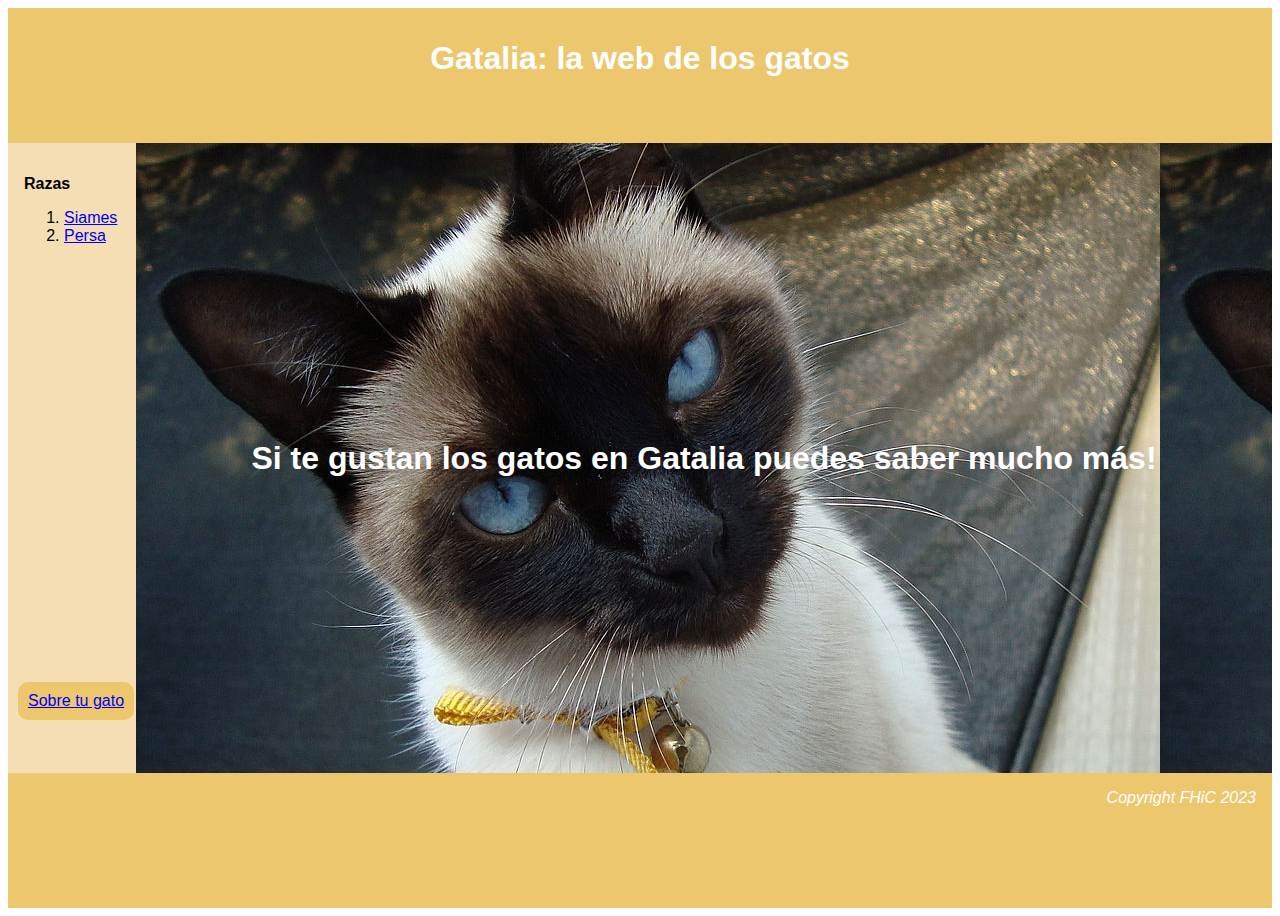
<file: index.html>
<!DOCTYPE html>
<html>
  <head>
    <meta charset="utf-8" />
    <title>Primer ejercicio CSS</title>
    <link rel="stylesheet" href="style.css"> </link>
  </head>
  <!-- Incluir etiquetas semanticas header, main, article y footer -->
  <!-- Algunos de los estilos a incluir: -->
  <!-- todo el texto con fuente          sans-serif (propiedad font-family) -->
  <!-- color de fondo rosa oscuro en h1  #b72ca9    (propiedad background-color) -->
  <!-- color de fondo rosa claro en h2   #edbee9    (propiedad background-color) -->
  <!-- color del texto blanco            white      (propiedad color)-->
  <!-- borde redondeado de las cajas     10px       (propiedad border-radius)-->
  <!-- alinear texto derecha             right      (propiedad text-align) -->
  <!-- centrar texto en caja             auto       (propiedad margin) -->
  <!-- visualizar elemento como bloque   block      (propiedad display)-->
  <!-- altres propietats: margin, padding, font-size, box-shadow, ... -->
  <body>
    <header>Gatalia: la web de los gatos</header>
    <div id="main">
      <nav>
      
          <p id = "razas">Razas<br> </p>
        
        <p>
          <ol id="llista">
            <li> <a href="siames.html">
              Siames
            </a></li>
            <li> <a href="persa.html">
              Persa
            </a></li>
          </ol>
        </p>
        <p id="formulari_boto"><a href="formulari.html">
          Sobre tu gato
        </a></p>
      </nav>
      <article>Si te gustan los gatos en Gatalia puedes saber mucho más!</article>
    </div>
    
    <!--<img class="center" width="30%" src="./imagenes/Gato.JPG" />
    <p>
      El gato siamés es, junto al persa, una de las razas de gatos más antiguas.
      Su origen se encuentra en Siam (sureste asiatico). Lorem Ipsum is simply
      dummy text of the printing and typesetting industry. Lorem Ipsum has been
      the industry's standard dummy text ever since the 1500s, when an unknown
      printer took a galley of type and scrambled it to make a type specimen
      book.
    </p>

    <p>
      <a href="formulari.html">
      Cuentanos como es tu gato!
    </a>
    </p> -->

    <footer>Copyright FHiC 2023</footer>
  </body>
</html>
</file>
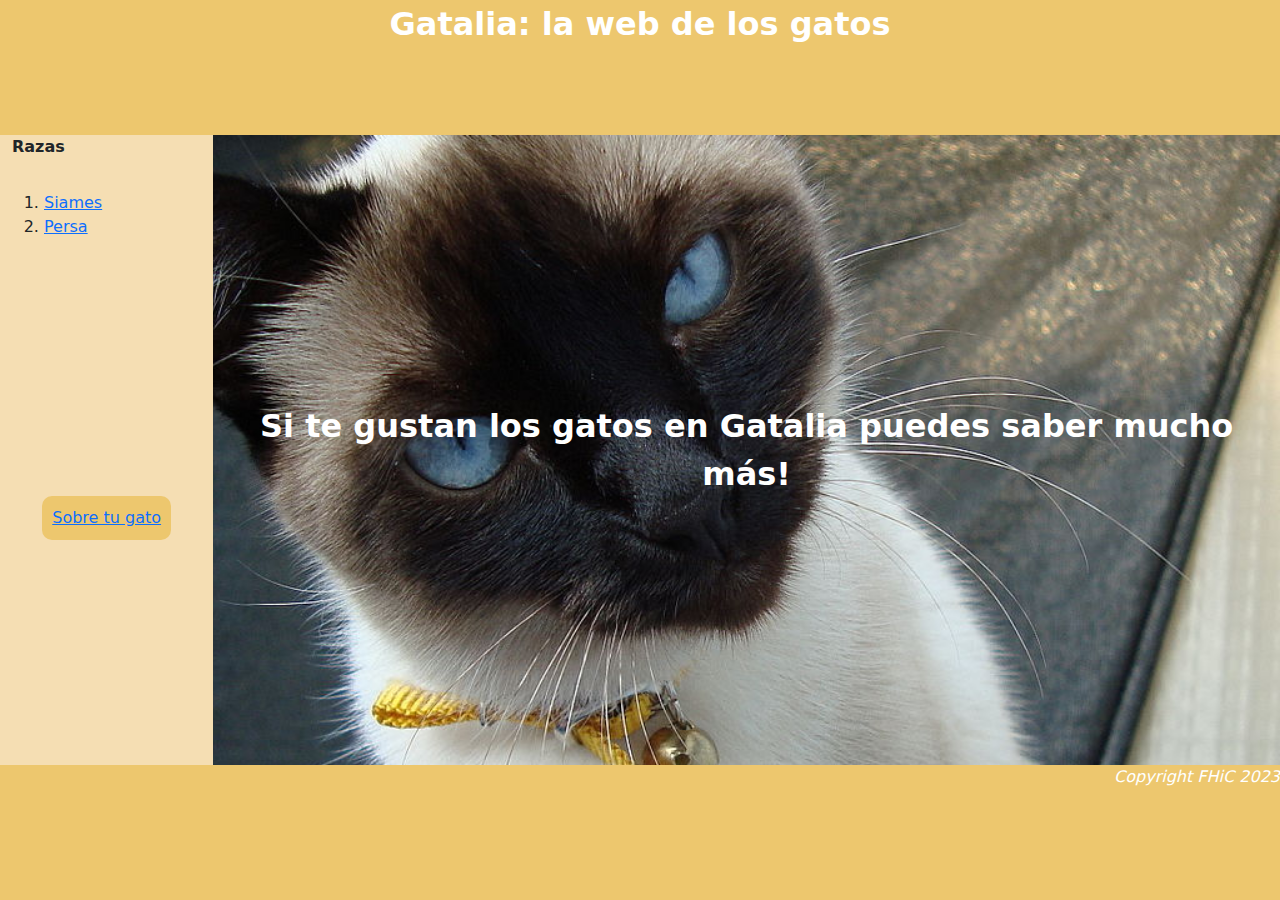
<file: root/index.html>
<!DOCTYPE html>
<html>
  <head>
    <meta charset="utf-8" />
    <meta name="viewport" content="width=device-width, initial-scale=1">
    <link href="https://cdn.jsdelivr.net/npm/bootstrap@5.1.3/dist/css/bootstrap.min.css"
    rel="stylesheet" integrity="sha384-
    BmE4kWBq78iYhFldvKuhfTAU6auU8tT94WrHftjDbrCEXSU1oBoqyl2QvZ6jIW3" crossorigin="anonymous">
    <title>Primer ejercicio CSS</title>
    <link rel="stylesheet" href="style.css"> </link>
  </head>
  <!-- Incluir etiquetas semanticas header, main, article y footer -->
  <!-- Algunos de los estilos a incluir: -->
  <!-- todo el texto con fuente          sans-serif (propiedad font-family) -->
  <!-- color de fondo rosa oscuro en h1  #b72ca9    (propiedad background-color) -->
  <!-- color de fondo rosa claro en h2   #edbee9    (propiedad background-color) -->
  <!-- color del texto blanco            white      (propiedad color)-->
  <!-- borde redondeado de las cajas     10px       (propiedad border-radius)-->
  <!-- alinear texto derecha             right      (propiedad text-align) -->
  <!-- centrar texto en caja             auto       (propiedad margin) -->
  <!-- visualizar elemento como bloque   block      (propiedad display)-->
  <!-- altres propietats: margin, padding, font-size, box-shadow, ... -->
  <body>
    <div class="container-fluid">

      <div class="row gx-50">
        <div class="col-sm-12">
          <header>Gatalia: la web de los gatos</header>
        </div>
      </div>
   
      <div class="row">
          <div id="navegacio" class="col-sm-2">           
              <p id = "razas">Razas<br> </p>
              <p>
                <ol id="llista">
                  <li> <a href="siames.html">
                    Siames
                  </a></li>
                  <li> <a href="persa.html">
                    Persa
                  </a></li>
                </ol>
              </p>
              <p id="formulari_boto"><a href="formulari.html">
                Sobre tu gato
              </a></p>
          </div>
          <div id="foto" class="col-sm-10 text-center">
            <article>
              Si te gustan los gatos en Gatalia puedes saber mucho más!</article>
          </div>
              
    </div>
    <div class="row .g-0">
      <div  class="col-sm-12">
        <footer>Copyright FHiC 2023</footer>
      </div>
    </div>
  </div>

  <script
  src="https://cdn.jsdelivr.net/npm/bootstrap@5.1.3/dist/js/bootstrap.bundle.min.js"
  integrity="sha384-ka7Sk0Gln4gmtz2MlQnikT1wXgYsOg+OMhuP+IlRH9sENBO0LRn5q+8nbTov4+1p"
  crossorigin="anonymous"></script>
  </body>
</html>
</file>
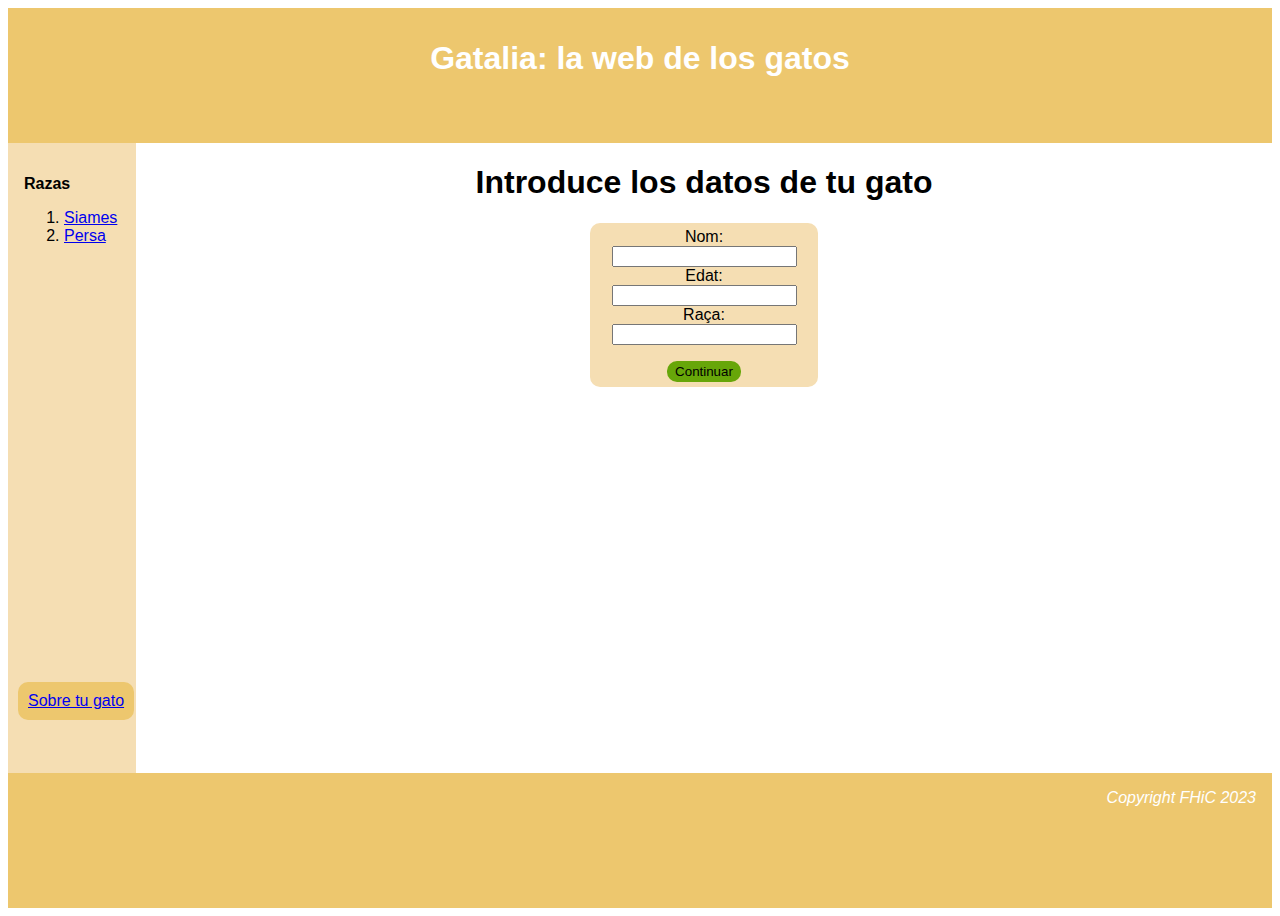
<file: formulari.html>
<!DOCTYPE html>
<html>
  <head>
    <meta charset="utf-8" />
    <title>Formulari</title>
    <link rel="stylesheet" href="style.css"> </link>
  </head>
  <body>
    <header>Gatalia: la web de los gatos</header>
    <div id="main">
      <nav>
        <p id = "razas">Razas<br> </p>
        
        <p>
          <ol id="llista">
            <li> <a href="siames.html">
              Siames
            </a></li>
            <li> <a href="persa.html">
              Persa
            </a></li>
          </ol>
        </p>
        <p id="formulari_boto"><a href="formulari.html">
          Sobre tu gato
        </a></p>
      </nav>

      <div id="test">
        <h1 id="titol">Introduce los datos de tu gato</h1>
        <form action="results.html">
        <label id="pregunta" for="fname">Nom:</label><br>
        <input type="text" id="fname" name="fname"><br>
        <label id="pregunta" for="age">Edat:</label><br>
        <input type="number" min="0" id="age" name="age"><br>
        <label id="pregunta" for="fraza">Raça:</label><br>
        <input type="text" id="fraza" name="fraza"><br>
        <p> </p>
        <input id="boto" type="submit" value="Continuar">
        </form>
      </div>
      
    </div>

    

    <footer>Copyright FHiC 2023</footer>
    
  </body>
  </html>
</file>
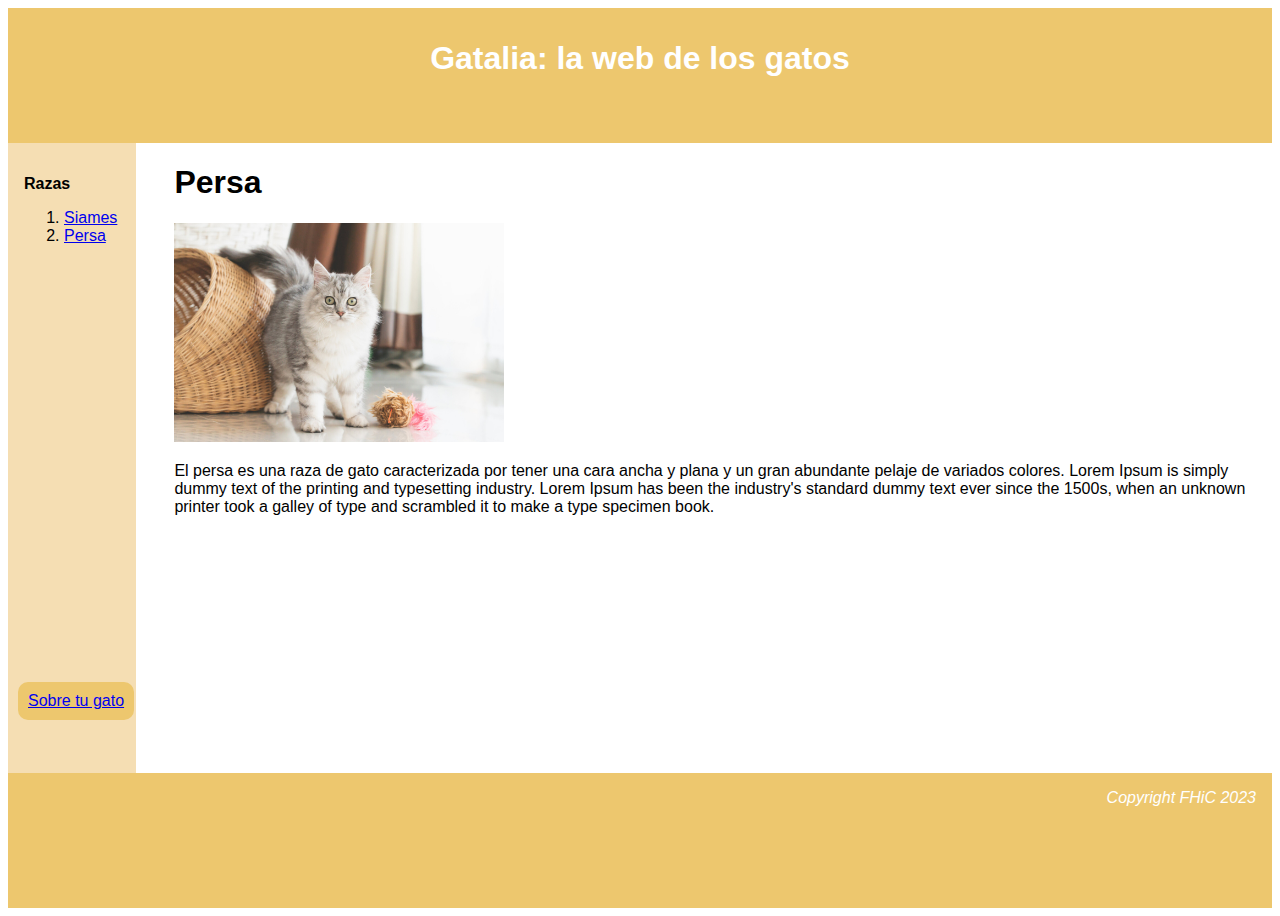
<file: persa.html>
<!DOCTYPE html>
<html>
  <head>
    <meta charset="utf-8" />
    <title>Primer ejercicio CSS</title>
    <link rel="stylesheet" href="style.css"> </link>
  </head>
  <body>
    <header>Gatalia: la web de los gatos</header>
    <div id="main">
      <nav>
      
          <p id = "razas">Razas<br> </p>
        
        <p>
          <ol id="llista">
            <li> <a href="siames.html">
              Siames
            </a></li>
            <li> <a href="persa.html">
              Persa
            </a></li>
          </ol>
        </p>
        <p id="formulari_boto"><a href="formulari.html">
          Sobre tu gato
        </a></p>
      </nav>
      <div id="persa">
        <h1>Persa</h1>
        <img class="center" width="30%" src="./imagenes/persa.jpeg" />
        <p>
            El persa es una raza de gato caracterizada por tener una cara ancha y plana 
            y un gran abundante pelaje de variados colores. Lorem Ipsum is simply
            dummy text of the printing and typesetting industry. Lorem Ipsum has been
            the industry's standard dummy text ever since the 1500s, when an unknown
            printer took a galley of type and scrambled it to make a type specimen
            book.
        </p>
      </div>
      
    </div>

    <footer>Copyright FHiC 2023</footer>
  </body>
</html>
</file>
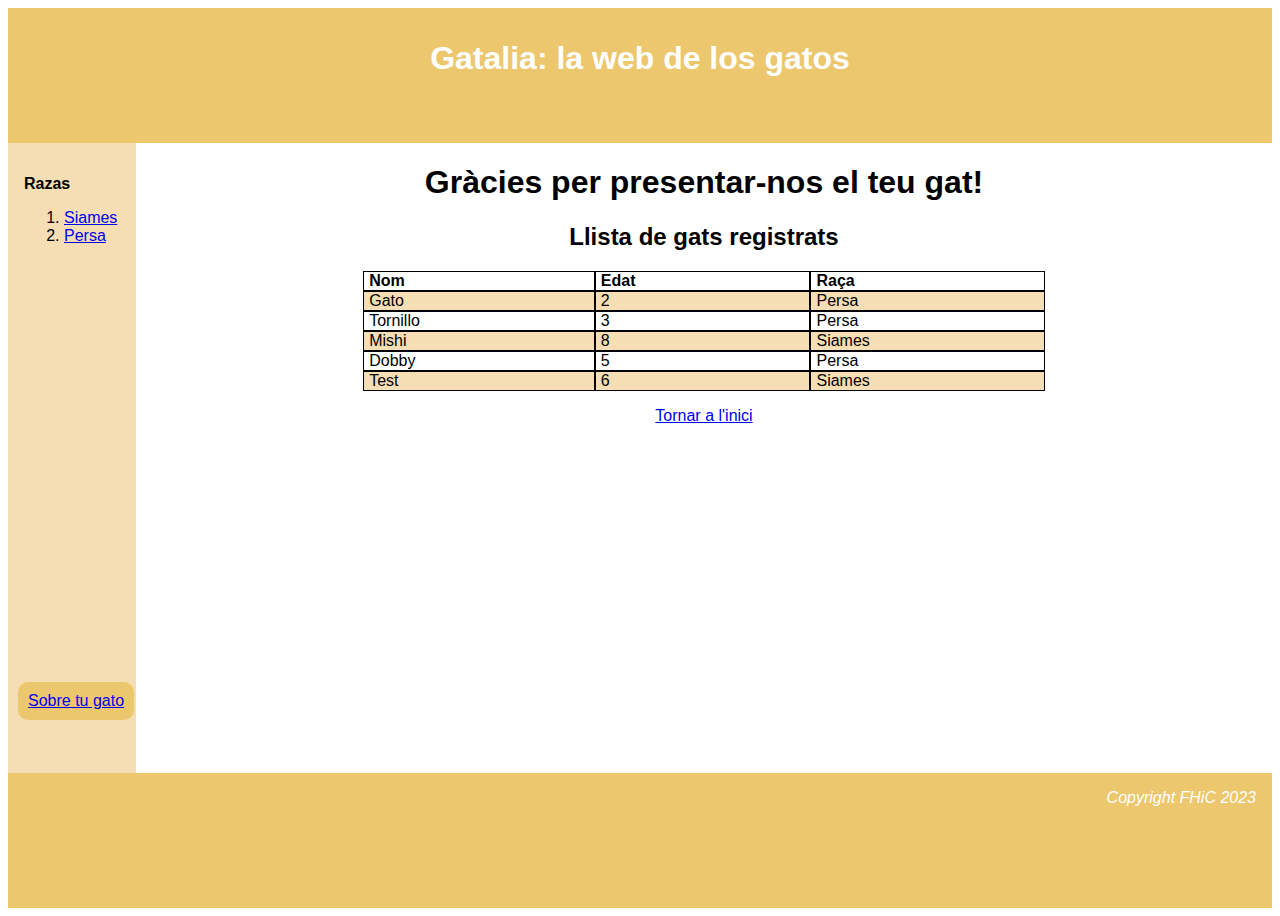
<file: results.html>
<!DOCTYPE html>
<html>
<head>
  <meta charset="utf-8" />
  <title>Formulari</title>
  <link rel="stylesheet" href="style.css"> </link>
</head>
<body>
  <header>Gatalia: la web de los gatos</header>
  <div id="main">
    <nav>
      <p id = "razas">Razas<br> </p>
      
      <p>
        <ol id="llista">
          <li> <a href="siames.html">
            Siames
          </a></li>
          <li> <a href="persa.html">
            Persa
          </a></li>
        </ol>
      </p>
      <p id="formulari_boto"><a href="formulari.html">
        Sobre tu gato
      </a></p>
    </nav>
    <div id="test">

    <h1>
      Gràcies per presentar-nos el teu gat!
    </h1>
    <h2>
      Llista de gats registrats
    </h2>
    <div class="grid-taula-final">
      <div class="grid-item2">Nom</div>
      <div class="grid-item2">Edat</div>
      <div class="grid-item2">Raça</div>
      <div class="grid-item1">Gato</div>
      <div class="grid-item1">2</div>
      <div class="grid-item1">Persa</div>
      <div class="grid-item">Tornillo</div>
      <div class="grid-item">3</div>
      <div class="grid-item">Persa</div>
      <div class="grid-item1">Mishi</div>
      <div class="grid-item1">8</div>
      <div class="grid-item1">Siames</div>
      <div class="grid-item">Dobby</div>
      <div class="grid-item">5</div>
      <div class="grid-item">Persa</div>
      <div class="grid-item1">Test</div>
      <div class="grid-item1">6</div>
      <div class="grid-item1">Siames</div>
    </div>
    <p>  
        <a href="index.html">
        Tornar a l'inici
        </a>
        
    </p>
    </div>

    </div>
    <footer>Copyright FHiC 2023</footer>
    
  </body>
  </html>
</file>
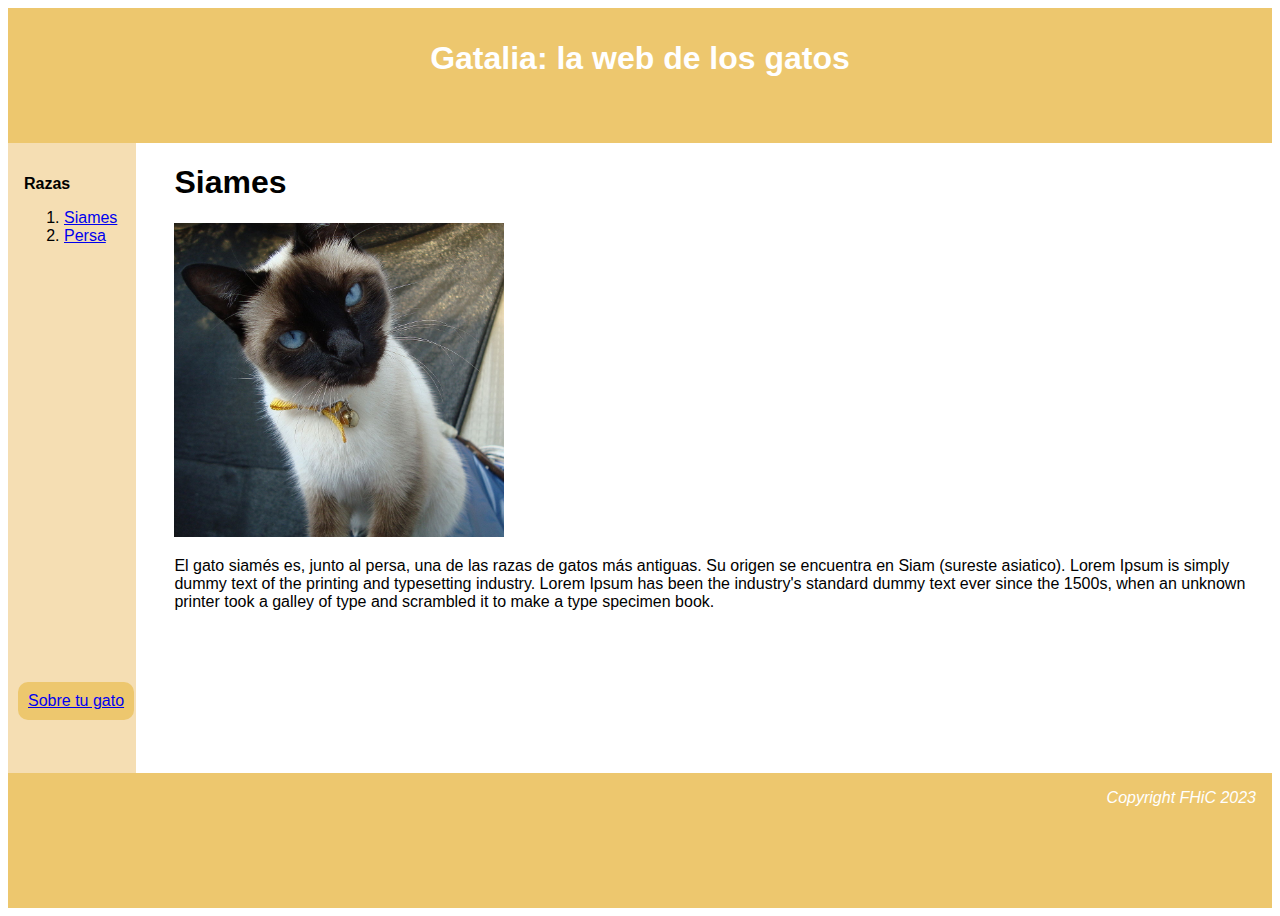
<file: siames.html>
<!DOCTYPE html>
<html>
  <head>
    <meta charset="utf-8" />
    <title>Primer ejercicio CSS</title>
    <link rel="stylesheet" href="style.css"> </link>
  </head>
  <body>
    <header>Gatalia: la web de los gatos</header>
    <div id="main">
      <nav>
      
          <p id = "razas">Razas<br> </p>
        
        <p>
          <ol id="llista">
            <li> <a href="siames.html">
              Siames
            </a></li>
            <li> <a href="persa.html">
              Persa
            </a></li>
          </ol>
        </p>
        <p id="formulari_boto"><a href="formulari.html">
          Sobre tu gato
        </a></p>
      </nav>
      <div id="siames">
        <h1>Siames</h1>
        <img class="center" width="30%" src="./imagenes/Gato.JPG" />
        <p>
            El gato siamés es, junto al persa, una de las razas de gatos más antiguas.
            Su origen se encuentra en Siam (sureste asiatico). Lorem Ipsum is simply
            dummy text of the printing and typesetting industry. Lorem Ipsum has been
            the industry's standard dummy text ever since the 1500s, when an unknown
            printer took a galley of type and scrambled it to make a type specimen
            book.
        </p>
      </div>
      
    </div>

    <footer>Copyright FHiC 2023</footer>
  </body>
</html>
</file>
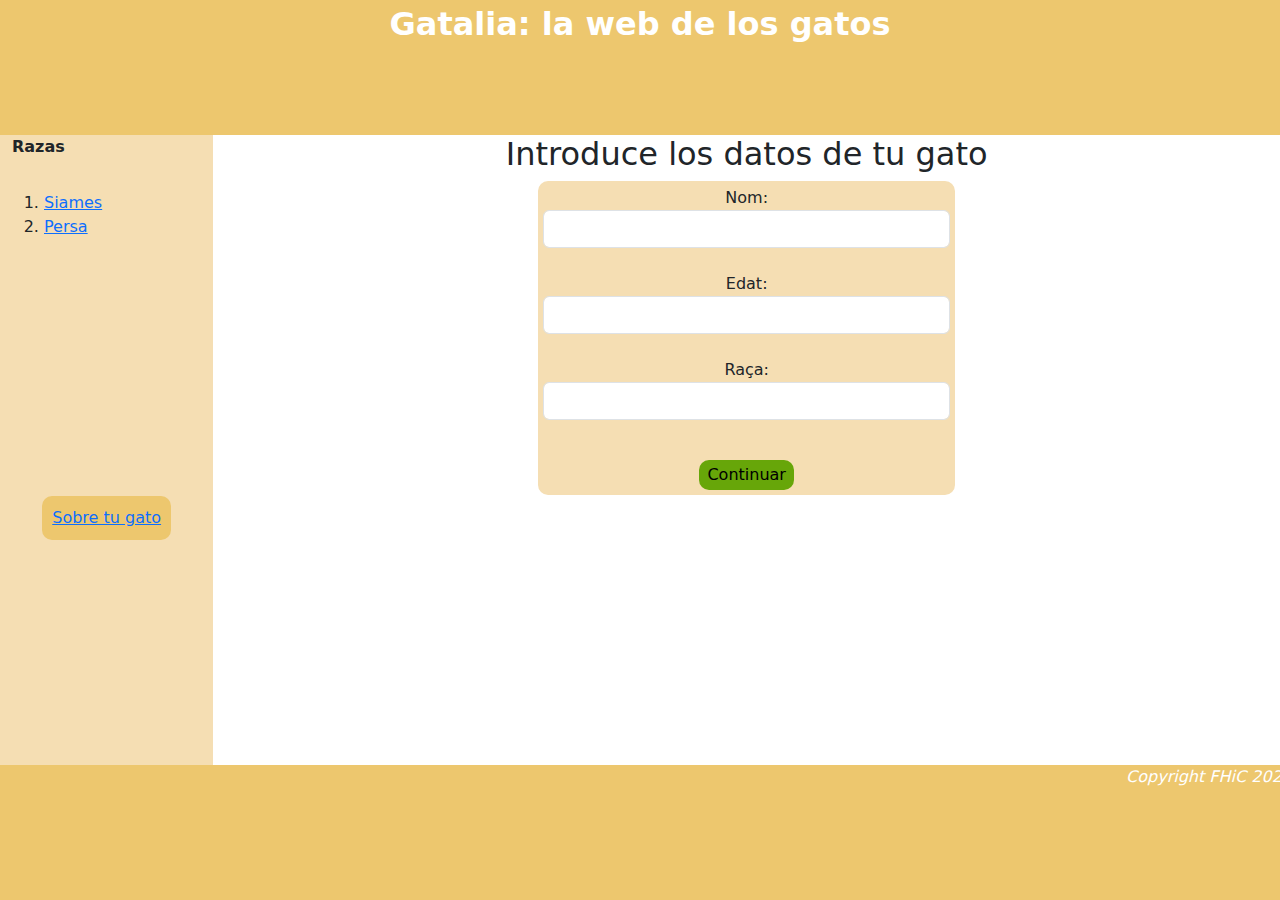
<file: root/formulari.html>
<!DOCTYPE html>
<html>
  <head>
    <meta charset="utf-8" />
    <meta name="viewport" content="width=device-width, initial-scale=1">
    <link href="https://cdn.jsdelivr.net/npm/bootstrap@5.1.3/dist/css/bootstrap.min.css"
    rel="stylesheet" integrity="sha384-
    BmE4kWBq78iYhFldvKuhfTAU6auU8tT94WrHftjDbrCEXSU1oBoqyl2QvZ6jIW3" crossorigin="anonymous">
    <title>Formulari</title>
    <link rel="stylesheet" href="style.css"> </link>
  </head>
  <body>
    <div class="container-fluid">
      <div class="row gx-50">
        <div class="col-sm-12">
          <header>Gatalia: la web de los gatos</header>
        </div>
      </div>
      
      <div class="row">
        <div id="navegacio" class="col-sm-2">           
          <p id = "razas">Razas<br> </p>
          <p>
            <ol id="llista">
              <li> <a href="siames.html">
                Siames
              </a></li>
              <li> <a href="persa.html">
                Persa
              </a></li>
            </ol>
          </p>
          <p id="formulari_boto"><a href="formulari.html">
            Sobre tu gato
          </a></p>
        </div>
        <div id="test">
          <h2 id="titol">Introduce los datos de tu gato</h2>
          <form class="form-group" action="results.html">
          <label id="pregunta" for="fname">Nom:</label><br>
          <input type="text" class="form-control" id="fname" name="fname"><br>
          <label id="pregunta" for="age">Edat:</label><br>
          <input type="number" class="form-control" min="0" id="age" name="age"><br>
          <label id="pregunta" for="fraza">Raça:</label><br>
          <input list="races" class="form-control" id="fraza" name="fraza"><br>
          <datalist id="races">
              <option value="Siames"></option>
              <option value="Persa"></option>
          </datalist>
          <p> </p>
        
          <input id="boto" type="submit" value="Continuar">
          </form>
        </div>
      </div>

      
      
    </div>

    <div class="row .g-0">
      <div  class="col-sm-12">
        <footer>Copyright FHiC 2023</footer>
      </div>
    </div>
  </div>
  <script
  src="https://cdn.jsdelivr.net/npm/bootstrap@5.1.3/dist/js/bootstrap.bundle.min.js"
  integrity="sha384-ka7Sk0Gln4gmtz2MlQnikT1wXgYsOg+OMhuP+IlRH9sENBO0LRn5q+8nbTov4+1p"
  crossorigin="anonymous"></script>  
  </body>
</html>
</file>
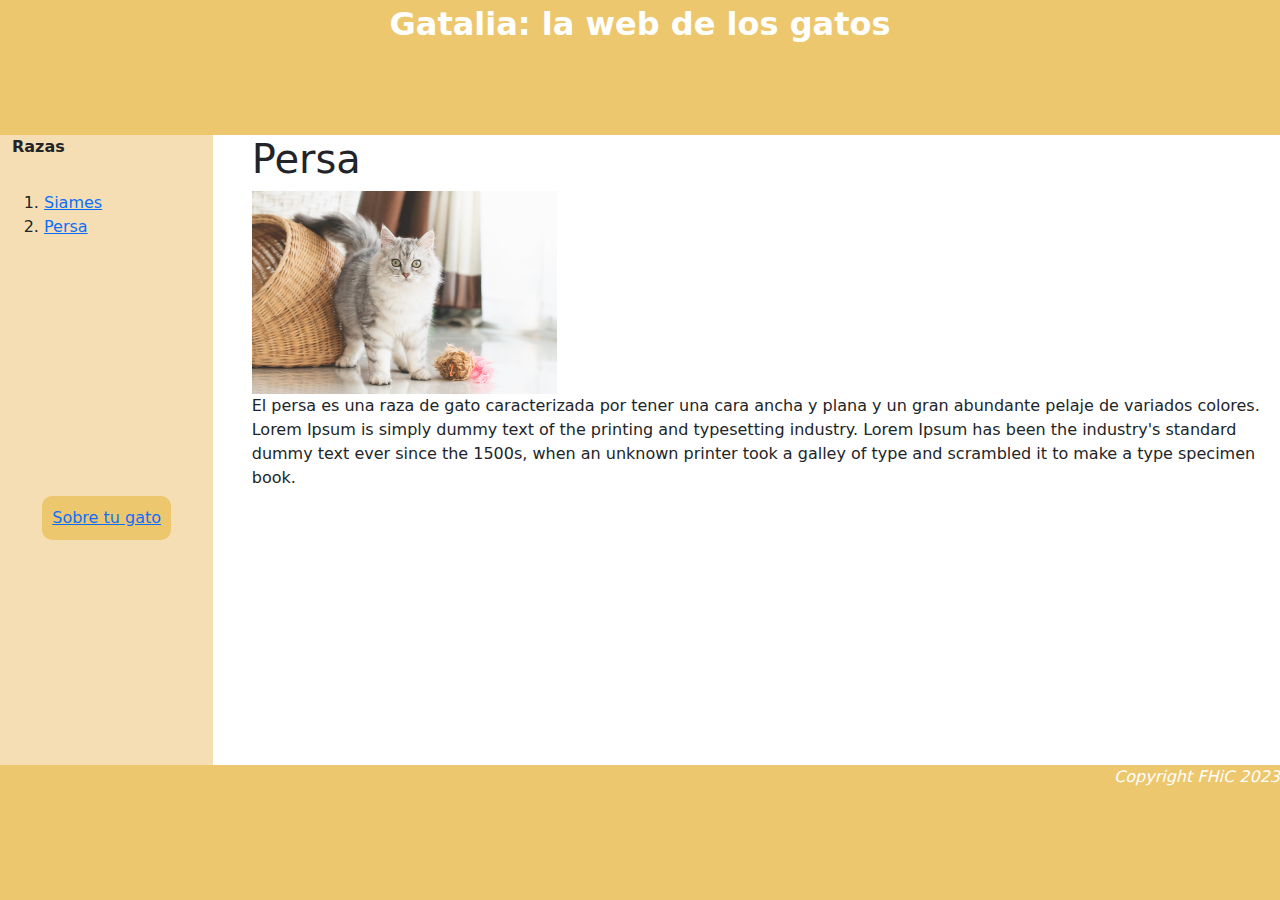
<file: root/persa.html>
<!DOCTYPE html>
<html>
  <head>
    <meta charset="utf-8" />
    <meta name="viewport" content="width=device-width, initial-scale=1">
    <link href="https://cdn.jsdelivr.net/npm/bootstrap@5.1.3/dist/css/bootstrap.min.css"
    rel="stylesheet" integrity="sha384-
    BmE4kWBq78iYhFldvKuhfTAU6auU8tT94WrHftjDbrCEXSU1oBoqyl2QvZ6jIW3" crossorigin="anonymous">
    <title>Primer ejercicio CSS</title>
    <link rel="stylesheet" href="style.css"> </link>
  </head>
  <body>
    <div class="container-fluid">
      <div class="row gx-50">
        <div class="col-sm-12">
              <header>Gatalia: la web de los gatos</header>
        </div>
      </div>

      <div class="row">
        <div id="navegacio" class="col-sm-2">           
          <p id = "razas">Razas<br> </p>
          <p>
            <ol id="llista">
              <li> <a href="siames.html">
                Siames
              </a></li>
              <li> <a href="persa.html">
                Persa
              </a></li>
            </ol>
          </p>
          <p id="formulari_boto"><a href="formulari.html">
            Sobre tu gato
          </a></p>
        </div>
        <div id="persa" class="col-sm-10"> 
          <h1>Persa</h1>
          <img class="center" width="30%" src="./imagenes/persa.jpeg" />
          <p>
              El persa es una raza de gato caracterizada por tener una cara ancha y plana 
              y un gran abundante pelaje de variados colores. Lorem Ipsum is simply
              dummy text of the printing and typesetting industry. Lorem Ipsum has been
              the industry's standard dummy text ever since the 1500s, when an unknown
              printer took a galley of type and scrambled it to make a type specimen
              book.
          </p>
        </div>
          
      </div>
      <div class="row .g-0">
        <div  class="col-sm-12">
          <footer>Copyright FHiC 2023</footer>
        </div>
      </div>
    </div>
    <script
    src="https://cdn.jsdelivr.net/npm/bootstrap@5.1.3/dist/js/bootstrap.bundle.min.js"
    integrity="sha384-ka7Sk0Gln4gmtz2MlQnikT1wXgYsOg+OMhuP+IlRH9sENBO0LRn5q+8nbTov4+1p"
    crossorigin="anonymous"></script>
  </body>
</html>
</file>
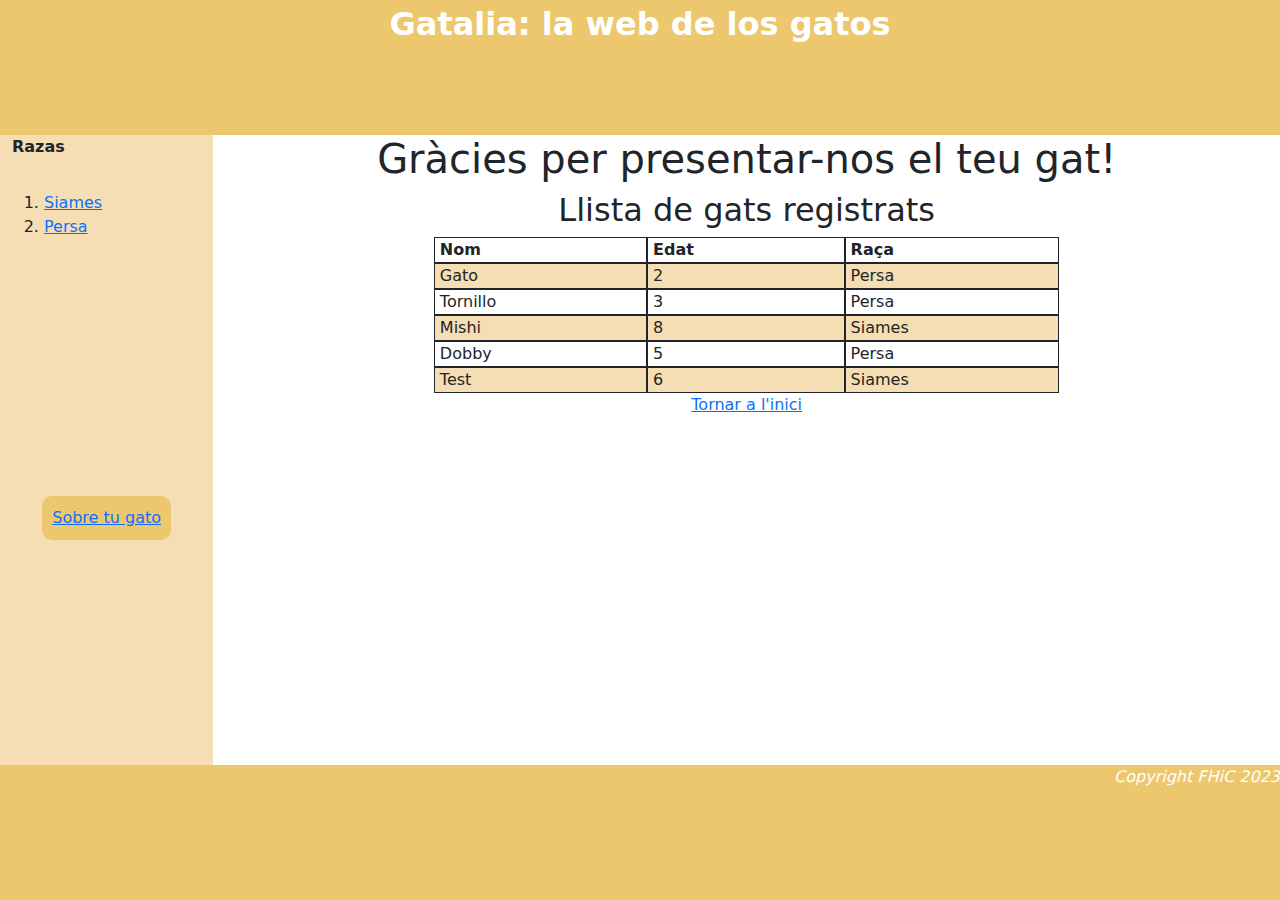
<file: root/results.html>
<!DOCTYPE html>
<html>
<head>
  <meta charset="utf-8" />
  <meta name="viewport" content="width=device-width, initial-scale=1">
  <link href="https://cdn.jsdelivr.net/npm/bootstrap@5.1.3/dist/css/bootstrap.min.css"
  rel="stylesheet" integrity="sha384-
  BmE4kWBq78iYhFldvKuhfTAU6auU8tT94WrHftjDbrCEXSU1oBoqyl2QvZ6jIW3" crossorigin="anonymous">
  <title>Formulari</title>
  <link rel="stylesheet" href="style.css"> </link>
</head>
<body>
  <div class="container-fluid">
    <div class="row gx-50">
      <div class="col-sm-12">
        <header>Gatalia: la web de los gatos</header>
      </div>
    </div>  
    <div class="row">
      <div id="navegacio" class="col-sm-2">           
          <p id = "razas">Razas<br> </p>
          <p>
            <ol id="llista">
              <li> <a href="siames.html">
                Siames
              </a></li>
              <li> <a href="persa.html">
                Persa
              </a></li>
            </ol>
          </p>
          <p id="formulari_boto"><a href="formulari.html">
            Sobre tu gato
          </a></p>
      </div>
      <div id="test" class="col-sm-2">
        <h1>
          Gràcies per presentar-nos el teu gat!
        </h1>
        <h2>
          Llista de gats registrats
        </h2>
        <div class="grid-taula-final">
          <div class="grid-item2">Nom</div>
          <div class="grid-item2">Edat</div>
          <div class="grid-item2">Raça</div>
          <div class="grid-item1">Gato</div>
          <div class="grid-item1">2</div>
          <div class="grid-item1">Persa</div>
          <div class="grid-item">Tornillo</div>
          <div class="grid-item">3</div>
          <div class="grid-item">Persa</div>
          <div class="grid-item1">Mishi</div>
          <div class="grid-item1">8</div>
          <div class="grid-item1">Siames</div>
          <div class="grid-item">Dobby</div>
          <div class="grid-item">5</div>
          <div class="grid-item">Persa</div>
          <div class="grid-item1">Test</div>
          <div class="grid-item1">6</div>
          <div class="grid-item1">Siames</div>
        </div>
        <p>  
            <a href="index.html">
            Tornar a l'inici
            </a>
            
        </p>
      </div>
    </div>
    <div class="row .g-0">
      <div  class="col-sm-12">
        <footer>Copyright FHiC 2023</footer>
      </div>
    </div>
  </div>
    <script
    src="https://cdn.jsdelivr.net/npm/bootstrap@5.1.3/dist/js/bootstrap.bundle.min.js"
    integrity="sha384-ka7Sk0Gln4gmtz2MlQnikT1wXgYsOg+OMhuP+IlRH9sENBO0LRn5q+8nbTov4+1p"
    crossorigin="anonymous"></script> 
    </body>
  </html>
</file>
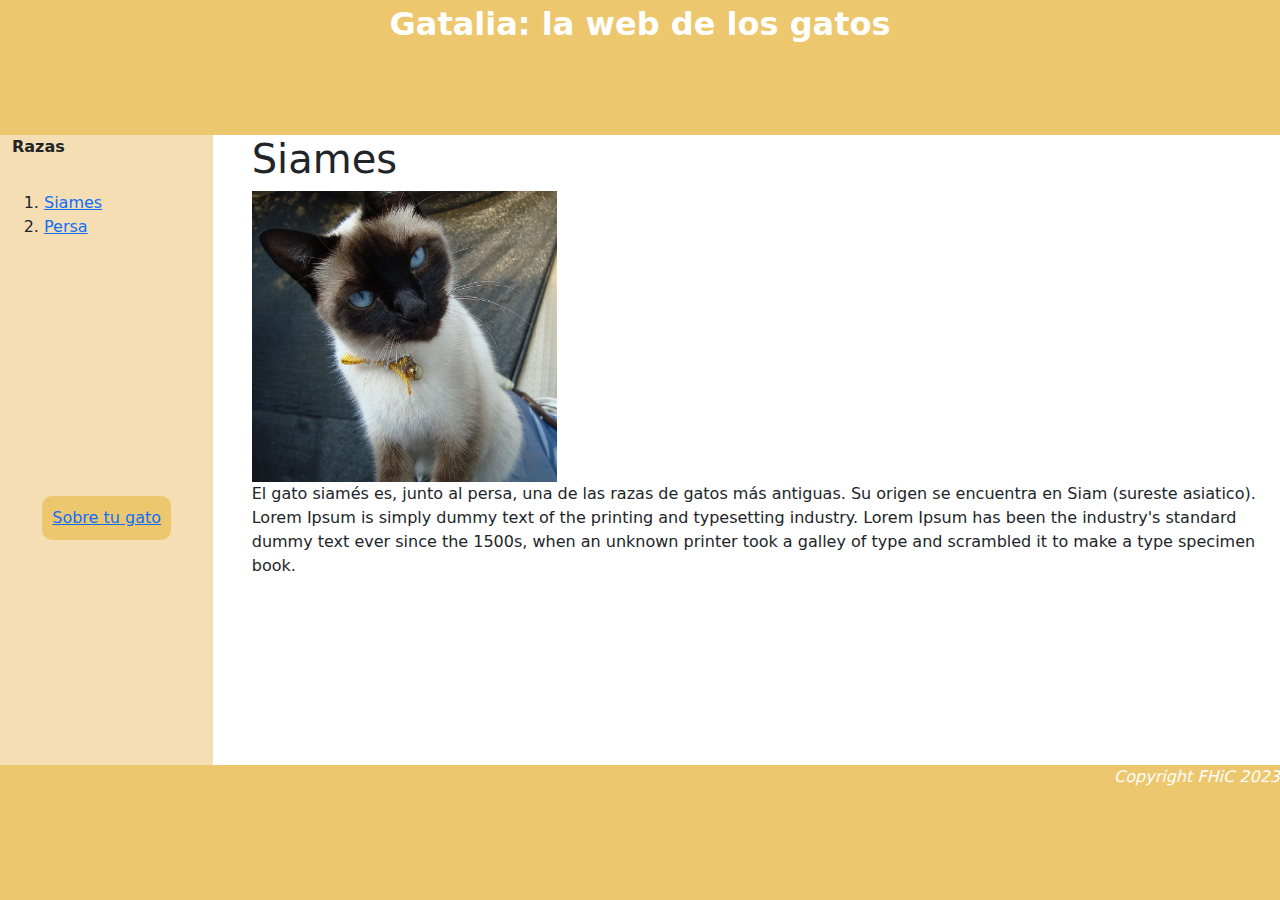
<file: root/siames.html>
<!DOCTYPE html>
<html>
  <head>
    <meta charset="utf-8" />
    <meta name="viewport" content="width=device-width, initial-scale=1">
    <link href="https://cdn.jsdelivr.net/npm/bootstrap@5.1.3/dist/css/bootstrap.min.css"
    rel="stylesheet" integrity="sha384-
    BmE4kWBq78iYhFldvKuhfTAU6auU8tT94WrHftjDbrCEXSU1oBoqyl2QvZ6jIW3" crossorigin="anonymous">
    <title>Primer ejercicio CSS</title>
    <link rel="stylesheet" href="style.css"> </link>
  </head>
  <body>
    <div class="container-fluid">
      <div class="row gx-50">
        <div class="col-sm-12">
              <header>Gatalia: la web de los gatos</header>
        </div>
      </div>
          
      <div class="row">
        <div id="navegacio" class="col-sm-2">           
          <p id = "razas">Razas<br> </p>
          <p>
            <ol id="llista">
              <li> <a href="siames.html">
                Siames
              </a></li>
              <li> <a href="persa.html">
                Persa
              </a></li>
            </ol>
          </p>
          <p id="formulari_boto"><a href="formulari.html">
            Sobre tu gato
          </a></p>
        </div>

      <div id="siames" class="col-sm-10">
        <h1>Siames</h1>
        <img class="center" width="30%" src="./imagenes/Gato.JPG" />
        <p>
            El gato siamés es, junto al persa, una de las razas de gatos más antiguas.
            Su origen se encuentra en Siam (sureste asiatico). Lorem Ipsum is simply
            dummy text of the printing and typesetting industry. Lorem Ipsum has been
            the industry's standard dummy text ever since the 1500s, when an unknown
            printer took a galley of type and scrambled it to make a type specimen
            book.
        </p>
      </div>
      
    </div>

    <div class="row .g-0">
      <div  class="col-sm-12">
        <footer>Copyright FHiC 2023</footer>
      </div>
    </div>
    </div>
    <script
    src="https://cdn.jsdelivr.net/npm/bootstrap@5.1.3/dist/js/bootstrap.bundle.min.js"
    integrity="sha384-ka7Sk0Gln4gmtz2MlQnikT1wXgYsOg+OMhuP+IlRH9sENBO0LRn5q+8nbTov4+1p"
    crossorigin="anonymous"></script>
  </body>
</html>
</file>
<file: style.css>
/* añadir propiedades y valores en las siguientes reglas */
html {
    font-family : sans-serif;
}

header {
    font-size: 2em;
    text-align: center;
    color: white;
    font-weight: bold;

}

footer {
    text-align: right;
    color: white;
    font-style: italic;

}

*{
    box-sizing: border-box;
}
#main {
    display: flex;
    min-height: calc(100vh - 30vh);
}

#main > article {
    flex: 1;
    display: flex;
    background-image: url("./imagenes/Gato.JPG");
    background-position: contain;
    font-size: 2em;
    justify-content: center;
    align-items: center;
    color: white;
    font-weight: bold;

}

#siames, #persa{
    padding-left:3vw;
}


#main > nav{
    flex: 0 0 10vw;
    background: wheat;
}

#razas{
    font-weight: bold;
}

#test{
    flex: 1;
    text-align: center;
}

form{
    display: block;
    background: wheat;
    border-radius: 10px;
    margin-left: 40%;  
    margin-right: 40%;
    padding: 5px; 
}

#boto{
    border-radius: 10px;
    background: rgb(103, 166, 9);
    border-color: transparent;
}

#formulari_boto{
    display: block;
    background: rgb(237, 199, 110);
    margin: auto;
    border-radius: 10px;
    padding: 10px;
    position: absolute;
    bottom:20vh;
    left: 2vh;
}

header, footer, article, nav {
    padding: 1em;
}

header, footer{
    background: rgb(237, 199, 110);
    height: 15vh;
}

.grid-taula-final{
    display: grid;
    grid-template-columns: auto auto auto;
    padding-left:20%;
    padding-right:20%;

}

.grid-item{
    text-align:left;
    padding:0px;
    border-top: 1px solid;
    border-left: 1px solid;
    border-right: 1px solid;
    border-bottom: 1px solid;
    padding-left: 5px;
}

.grid-item1{
    text-align:left;
    background: wheat;
    border-top: 1px solid;
    border-left: 1px solid;
    border-right: 1px solid;
    border-bottom: 1px solid;
    padding-left: 5px;
}

.grid-item2{
    font-weight: bold;
    text-align:left;
    border-top: 1px solid;
    border-left: 1px solid;
    border-right: 1px solid;
    border-bottom: 1px solid;
    padding-left: 5px;
}
</file>
<file: root/style.css>
/* añadir propiedades y valores en las siguientes reglas */
html {
    font-family : sans-serif;
}

header {
    font-size: 2em;
    text-align: center;
    color: white;
    font-weight: bold; 
}

footer {
    text-align: right;
    color: white;
    font-style: italic;
}

*{
    box-sizing: border-box;
}

#persa, #siames, #test{
    min-height: calc(100vh - 30vh);
}

#foto{
    display: flex;
    background-image: url("./imagenes/Gato.JPG");
    background-repeat: no-repeat;
    background-attachment: fixed;
    background-size: cover;
    font-size: 2em;
    justify-content: center;
    align-items: center;
    color: white;
    font-weight: bold;
}


#foto{
    height: 70vh;
}

#navegacio{
    background: wheat;
    display: flex;
    flex-direction: column;
}

#siames, #persa{
    padding-left:3vw;
}

#razas{
    font-weight: bold;
}

#test{
    flex: 1;
    text-align: center;
}

form{
    display: block;
    background: wheat;
    border-radius: 10px;
    margin-left: 30%;  
    margin-right: 30%;
    padding: 5px; 
}

#boto{
    border-radius: 10px;
    background: rgb(103, 166, 9);
    border-color: transparent;
}

#formulari_boto{
    display: block;
    background: rgb(237, 199, 110);
    margin:auto;
    border-radius: 10px;
    padding: 10px;
}

header, footer{
    background: rgb(237, 199, 110);
    height: 15vh;
    margin-left:-12px;
    margin-right: -12px;
}

.grid-taula-final{
    display: grid;
    grid-template-columns: auto auto auto;
    padding-left:20%;
    padding-right:20%;

}

.grid-item{
    text-align:left;
    padding:0px;
    border-top: 1px solid;
    border-left: 1px solid;
    border-right: 1px solid;
    border-bottom: 1px solid;
    padding-left: 5px;
}

.grid-item1{
    text-align:left;
    background: wheat;
    border-top: 1px solid;
    border-left: 1px solid;
    border-right: 1px solid;
    border-bottom: 1px solid;
    padding-left: 5px;
}

.grid-item2{
    font-weight: bold;
    text-align:left;
    border-top: 1px solid;
    border-left: 1px solid;
    border-right: 1px solid;
    border-bottom: 1px solid;
    padding-left: 5px;
}
</file>
